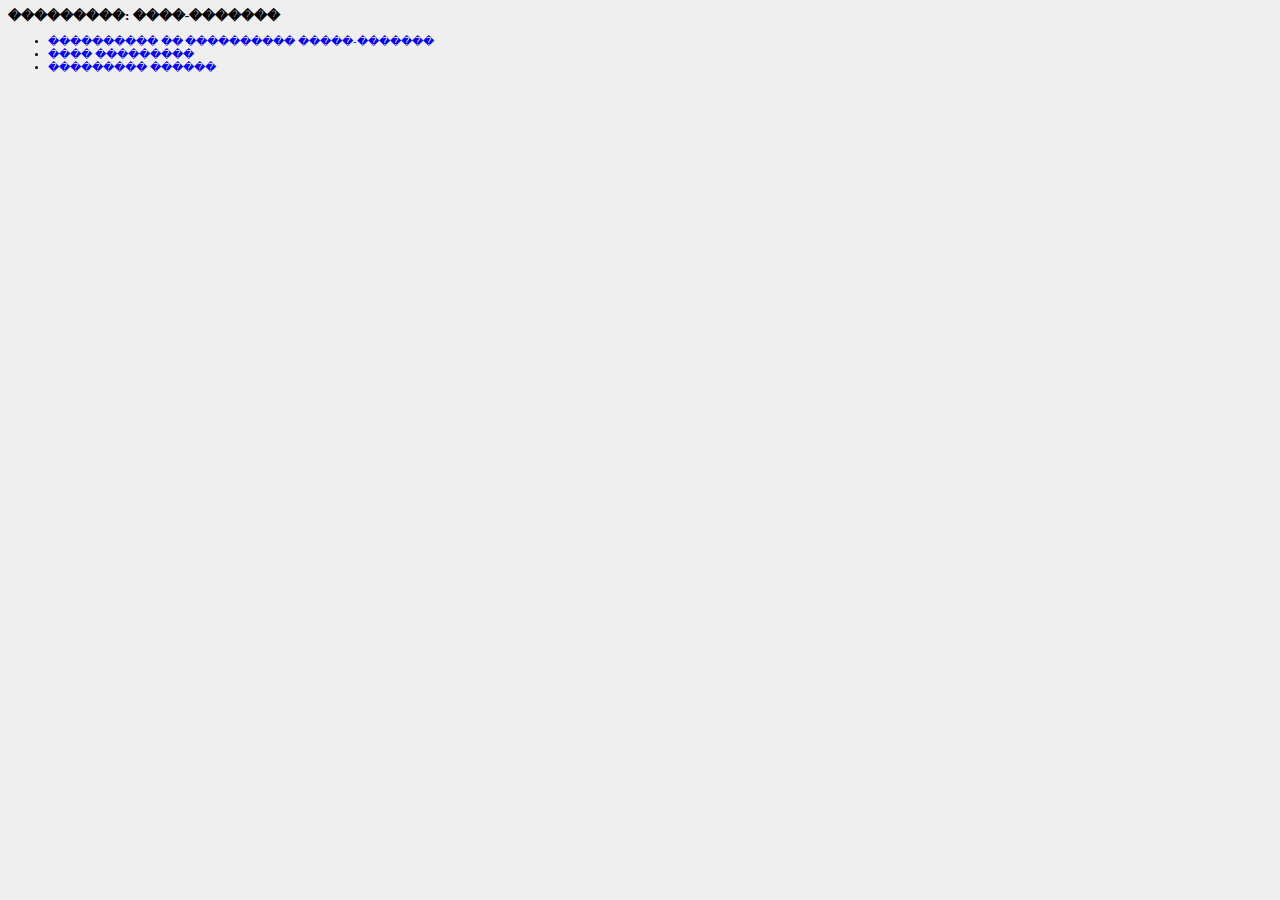
<file: Trade/hlp/index.htm>
<!DOCTYPE HTML PUBLIC "-//W3C//DTD HTML 4.0 Transitional//EN">
<html>	
<head>
	<link rel="stylesheet" type="text/css" href="style.css">
	<script language=javascript src="script.js"></script>
</head>	
	<body onload="SetDefaultPage();">
		<h3>���������: ����-�������</h3>
		<ul class="BlackA">
			<li><a id="hlpDefault"  href="default.htm" target="content">���������� �� ���������� �����-�������</a></li>
		    <li><a id="hlpDetails" href="Contents/Details.htm" target="content">���� ���������</a></li>
		    <li><a id="hlpPayDocs" href="Contents/PayDocs.htm" target="content">��������� ������</a></li>
		</ul>
	</body>	
</html>
</file>
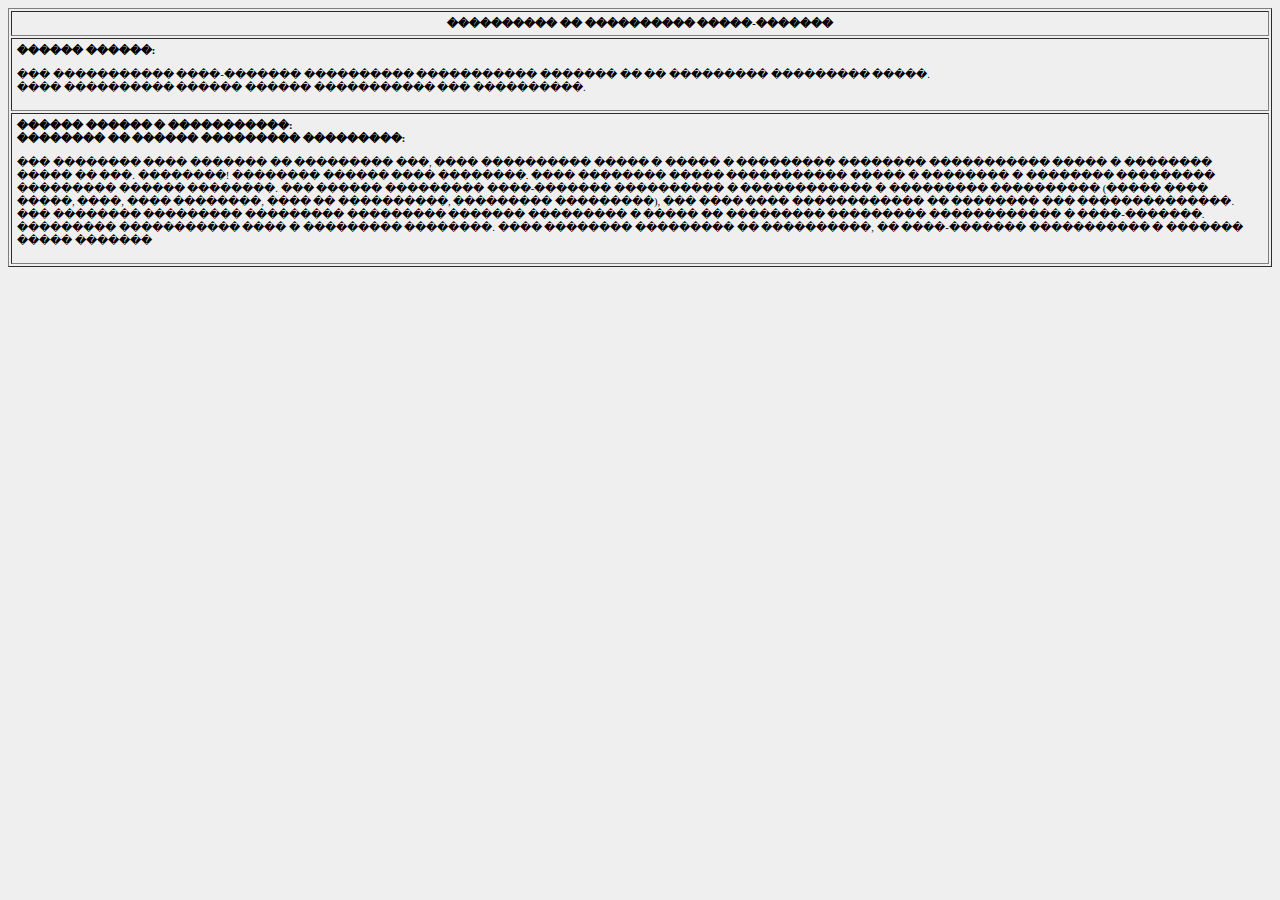
<file: Trade/hlp/default.htm>
<!DOCTYPE HTML PUBLIC "-//W3C//DTD HTML 4.0 Transitional//EN">
<html>
<head>
    <link rel="stylesheet" type="text/css" href="style.css">
    <script language=javascript src="script.js"></script>
</head>
<body>

<table cellspacing="2" border="1" cellpadding="5" width="100%">
	<tr>
	<td>
	         <p style="text-align:center">
             <b>���������� �� ���������� �����-������� </b>
            </p>
		
	</td>
	</tr>
    <tr>
        <td>
           <p><b>������ ������:</b></p>
            <div>��� ����������� ����-������� ���������� ����������� ������� �� �� ��������� ��������� �����.</div>
                <div>���� ���������� ������ ������ ����������� ��� ����������.</div>
                <br/>
        </td>
    </tr>
    <tr>
        <td>
            <b>������ ������ � �����������:</b>
            <div><b>�������� �� ������ ��������� ���������:</b></div>
            <br/>
            <div>
            ��� �������� ���� ������� �� ��������� ���, ���� ���������� ����� � ����� � ���������  �������� ����������� ����� � �������� ����� �� ���.
��������! �������� ������ ���� ��������. ���� �������� ����� ����������� ����� � �������� � �������� ��������� ��������� ������ ��������. ��� ������ ��������� ����-������� ���������� � ������������ � ��������� ���������� (����� ���� �����, ����, ���� ��������, ���� �� ����������, ��������� ���������), ��� ���� ���� ������������ �� �������� ��� ��������������. ��� �������� ��������� ��������� ��������� ������� ��������� � ����� �� ��������� ��������� ������������ � ����-�������. ��������� ����������� ���� � ��������� ��������.
���� �������� ��������� �� ����������, �� ����-������� ����������� � ������� ����� �������</div>
<br/>
        </td>
    </tr>

</table>

</body>
</html>
</file>
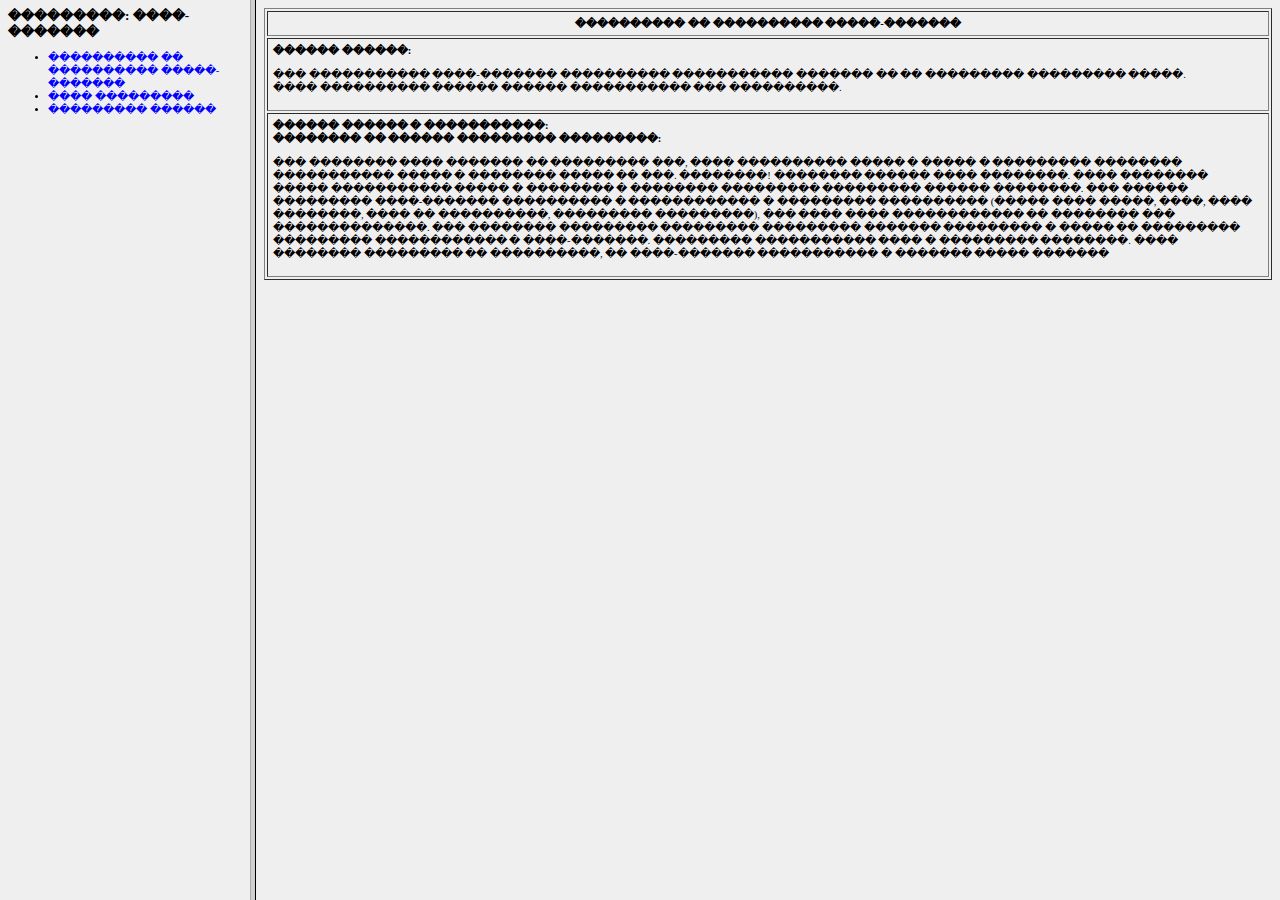
<file: Trade/hlp/help.htm>
<!DOCTYPE HTML PUBLIC "-//W3C//DTD HTML 4.0 Transitional//EN">
<html>
<head>
	<title>�������</title>
</head>
	<frameset cols="250,*" frameborder=1 framespacing = 1  >
		<frame name="index" id="index" scrolling = auto src="index.htm"  >
		<frame name="content" id="content" scrolling =auto src="default.htm">
		<noframes>
			<p>������ ����������� �������.</p>		
		</noframes>
	</frameset>
</html>
</file>
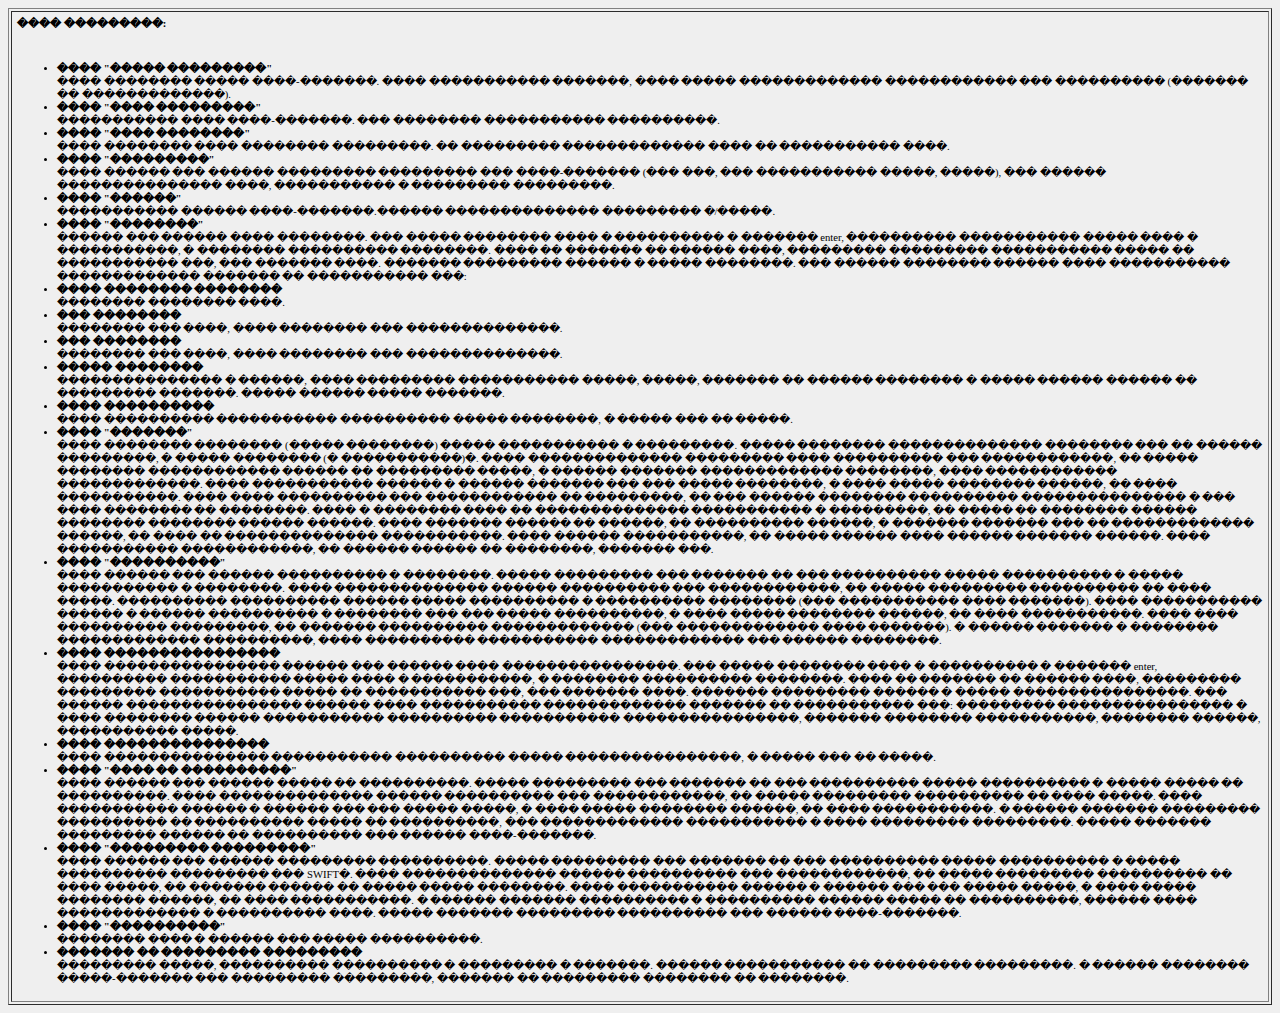
<file: Trade/hlp/Contents/Details.htm>
<!DOCTYPE HTML PUBLIC "-//W3C//DTD HTML 4.0 Transitional//EN">
<html>
	<head>
		<title></title>
		<link rel="stylesheet" type="text/css" href="../style.css">
	</head>
<body>

<table cellspacing="2" border="1" cellpadding="5" width="100%">
	<tr>
	<td>
		<p><b>���� ���������:</b></p>
            <br/>

            <ul>
            <li><b>���� "����� ���������"</b>
                <div>���� �������� ����� ����-�������. ���� ����������� �������, ���� ����� ������������� ������������ ��� ���������� (������� �� �������������).</div></li>

             
            <li><b>���� "���� ���������"</b>
            <div>����������� ���� ����-�������. ��� �������� ����������� ����������.</div></li>

            <li><b>���� "���� ��������"</b>
            <div>���� �������� ���� �������� ���������. �� ��������� ������������� ���� �� ����������� ����.</div></li>

            <li><b>���� "���������"</b>
                <div>���� ������ ��� ������ ��������� ��������� ��� ����-������� (��� ���, ��� ����������� �����, �����), ��� ������ ��������������� ����, ����������� � ��������� ���������.
                </div></li>
            

            <li><b>���� "������"</b>
            <div>����������� ������ ����-�������.������ �������������� ��������� �/�����.</div></li>

            <li><b>���� "��������"</b>
                <div>������ ��� ������ ���� ��������. ��� ����� �������� ���� � ���������� � ������� enter, ���������� ����������� ����� ���� � �����������, � �������� ���������� ��������. ���� �� ������� �� ������ ����, ��������� ��������� ����������� ����� �� ����������� ���, ��� ������� ����.
                      ������� ��������� ������ � ����� ��������. ��� ������ �������� ������ ���� ����������� ������������� ������� �� ����������� ���:</div></li>
            <li><b>���� �������� ��������</b><div>�������� �������� ����.</div></li>
            <li><b>��� ��������</b><div>�������� ��� ����, ���� �������� ��� ��������������.</div></li>
            <li><b>��� ��������</b><div>�������� ��� ����, ���� �������� ��� ��������������.</div></li>
            <li><b>����� ��������</b><div>��������������� � ������, ���� ��������� ����������� �����, �����, ������� �� ������  �������� � ����� ������ ������ �� ��������� �������. ����� ������ ����� �������.</div></li>


                <li>
                    <b>���� ����������</b>
                    <div>���� ���������� ����������� ���������� ����� ��������, � ����� ��� �� �����.</div>
                </li>

                <li>
                    <b>���� "�������"</b>
                    <div>
                        ���� �������� �������� (����� ��������) ����� ����������� � ���������. ����� �������� �������������� �������� ��� �� ������ ���������, � ����� �������� (� �����������)�. ���� �������������� ��������� ���� ���������� ��� ������������, �� ����� �������� ������������ ������ �� ��������� �����, � ������ ������� ������������� ��������, ���� ������������ �������������. ���� ����������� ������ � ������ ������� ��� ��� ����� ��������, � ���� ����� �������� ������, �� ���� �����������. ���� ���� ���������� ��� ������������ �� ���������, �� ��� ������ �������� ���������� ��������������� � ��� ���� �������� �� ��������.
                        ���� � �������� ���� �� �������������� ����������� � ���������, �� ����� �� �������� ������ �������� �������� ������ ������.
                        ���� ������� ������ �� ������, �� ���������� ������, � ������� ������� ��� �� ������������� ������, �� ���� �� �������������� �����������. ���� ������ �����������, �� ����� ������ ���� ������ ������� ������.
                        ���� ����������� ������������, �� ������ ������ �� ��������, ������� ���.
                    </div>
                </li>

                <li>
                    <b>���� "����������"</b>
                    <div>
                        ���� ������ ��� ������ ���������� � ��������. ����� ��������� ��� ������� �� ��� ���������� ����� ���������� � ����� ����������� � ��������. ���� �������������� ������ ���������� ��� ������������, �� ����� ��������� ���������� �� ���� �����. ���������� ���������� ������ ����� ���������� � ���������� �������� (��� ����������� ���� �������).
                        ���� ����������� ������ � ������ ���������� � �������� ��� ��� ����� ����������, � ���� ����� �������� ������, �� ���� �����������.
                        ���� ���� ���������� ���������, �� ������� ���������� ������������� (��� ������������� ���� �������).
                        � ������ ������� � �������� ������������� ����������, ���� ���������� ����������� ������������� ��� ������ ��������.
                    </div>
                </li>


                <li>
                    <b>���� ����������������</b>
                    <div>
                        ���� ���������������� ������ ��� ������ ���� ����������������. ��� ����� �������� ���� � ���������� � ������� enter, ���������� ����������� ����� ���� � �����������, � �������� ���������� ��������. ���� �� ������� �� ������ ����, ��������� ��������� ����������� ����� �� ����������� ���, ��� ������� ����.
                        ������� ��������� ������ � ����� ����������������. ��� ������ ���������������� ������ ���� ����������� ������������� ������� �� ����������� ���:
                        ��������� ���������������� � ���� �������� ������ ����������� ���������� ����������� ����������������, ������� �������� �����������, �������� ������, ����������� �����.
                    </div>
                </li>

                <li>
                    <b>���� ���������������</b>
                    <div>���� ��������������� ����������� ���������� ����� ����������������, � ����� ��� �� �����.</div>
                </li>


                <li>
                    <b>���� "���� �� ����������"</b>
                    <div>
                        ���� ������ ��� ������ ����� �� ����������. ����� ��������� ��� ������� �� ��� ���������� ����� ���������� � ����� ����� �� ����������. ���� �������������� ������ ���������� ��� ������������, �� ����� ��������� ���������� �� ���� �����.
                        ���� ����������� ������ � ������ ��� ��� ����� �����, � ���� ����� �������� ������, �� ���� �����������.
                        � ������ ������� ��������� ���������� �� ���������� ����� �� ����������, ��� ������������� ����������� � ���� ��������� ���������.
                        ����� ������� ��������� ������ �� ���������� ��� ������ ����-�������.
                    </div>
                </li>


                <li>
                    <b>���� "��������� ���������"</b>
                    <div>
                        ���� ������ ��� ������ ��������� ����������. ����� ��������� ��� ������� �� ��� ���������� ����� ���������� � ����� ���������� ��������� ��� SWIFT�. ���� �������������� ������ ���������� ��� ������������, �� ����� ��������� ���������� �� ���� �����, �� ������� ������ �� ����� ����� ��������.
                        ���� ����������� ������ � ������ ��� ��� ����� �����, � ���� ����� �������� ������, �� ���� �����������.
                        � ������ ������� ���������� � ���������� ������ ����� �� ����������, ������ ���� ������������� � ���������� ����.
                        ����� ������� ��������� ���������� ��� ������ ����-�������.
                    </div>
                </li>


                <li>
                    <b>���� "����������"</b>
                    <div>�������� ���� � ������ ��� ����� ����������.</div>
                </li>

                <li>
                    <b>������� �� ��������� ���������</b>
                    <div>��������� �����, ���������� ���������� � ��������� � �������. ������ ����������� �� ��������� ���������. � ������ �������� �����-������� ��� ��������� ���������, ������� �� ��������� �������� �� ��������.</div>
                </li>
            </ul>
                       
	</td>
	</tr>
</table>

</body>
</html>
</file>
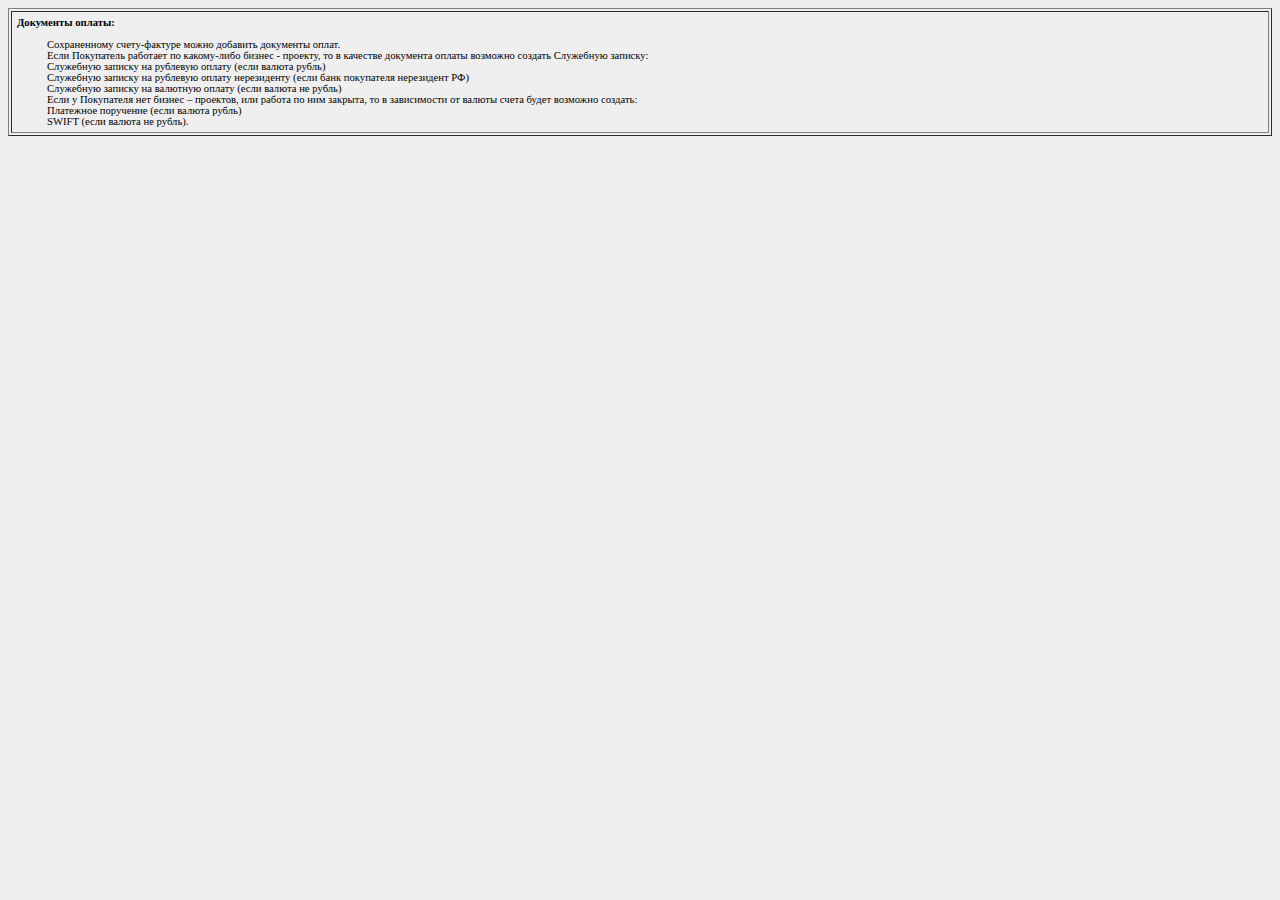
<file: Trade/hlp/Contents/PayDocs.htm>
﻿<!DOCTYPE HTML PUBLIC "-//W3C//DTD HTML 4.0 Transitional//EN">
<html>
	<head>
		<title></title>
		<link rel="stylesheet" type="text/css" href="../style.css">
	</head>
<body>

<table cellspacing="2" border="1" cellpadding="5" width="100%">
	<tr>
	<td>
            <p><b>Документы оплаты:</b></p>
<div style="margin-left: 30px">
<div>Сохраненному счету-фактуре можно добавить документы оплат.</div>
<div>Если Покупатель работает по какому-либо бизнес - проекту, то в качестве документа оплаты возможно создать Служебную записку:</div>
<div>Служебную записку на рублевую оплату (если валюта рубль)</div>
<div>Служебную записку на рублевую оплату нерезиденту (если банк покупателя нерезидент РФ)</div>
<div>Служебную записку на валютную оплату (если валюта не рубль)</div>
<div>Если у Покупателя нет бизнес – проектов, или работа по ним закрыта, то в зависимости от валюты счета будет возможно создать:</div>
<div>Платежное поручение (если валюта рубль)</div>
<div>SWIFT (если валюта не рубль).</div></div>
                       
	</td>
	</tr>
</table>

</body>
</html>
</file>
<file: Trade/hlp/style.css>
*{
}
BODY
{
	background-color:#efefef;
	overflow:auto;
	font-size: 8pt; 
	font-family: Verdana;
}
.BlackA A		
{
	color:blue;
	text-decoration: none;
}
.BlackA A:hover
{
	color:blue;
	text-decoration: none;
}

.BlackA A:active
{
	color:blue;
	background-color:Gainsboro;
	text-decoration: none;
}

H3
{
	font-weight: bold;
	font-size: 10pt; 
	margin: 0px;
}
TABLE
{
	background-color:#efefef;
	overflow:auto;
	font-size: 8pt; 
	font-family: Verdana;
}
.BlackA A		
{
	color:blue;
	text-decoration: none;
}
.BlackA A:hover
{
	color:blue;
	text-decoration: none;
}

.BlackA A:active
{
	color:blue;
	background-color:Gainsboro;
	text-decoration: none;
}

H3
{
	font-weight: bold;
	font-size: 10pt; 
	margin: 0px;
}
</file>
